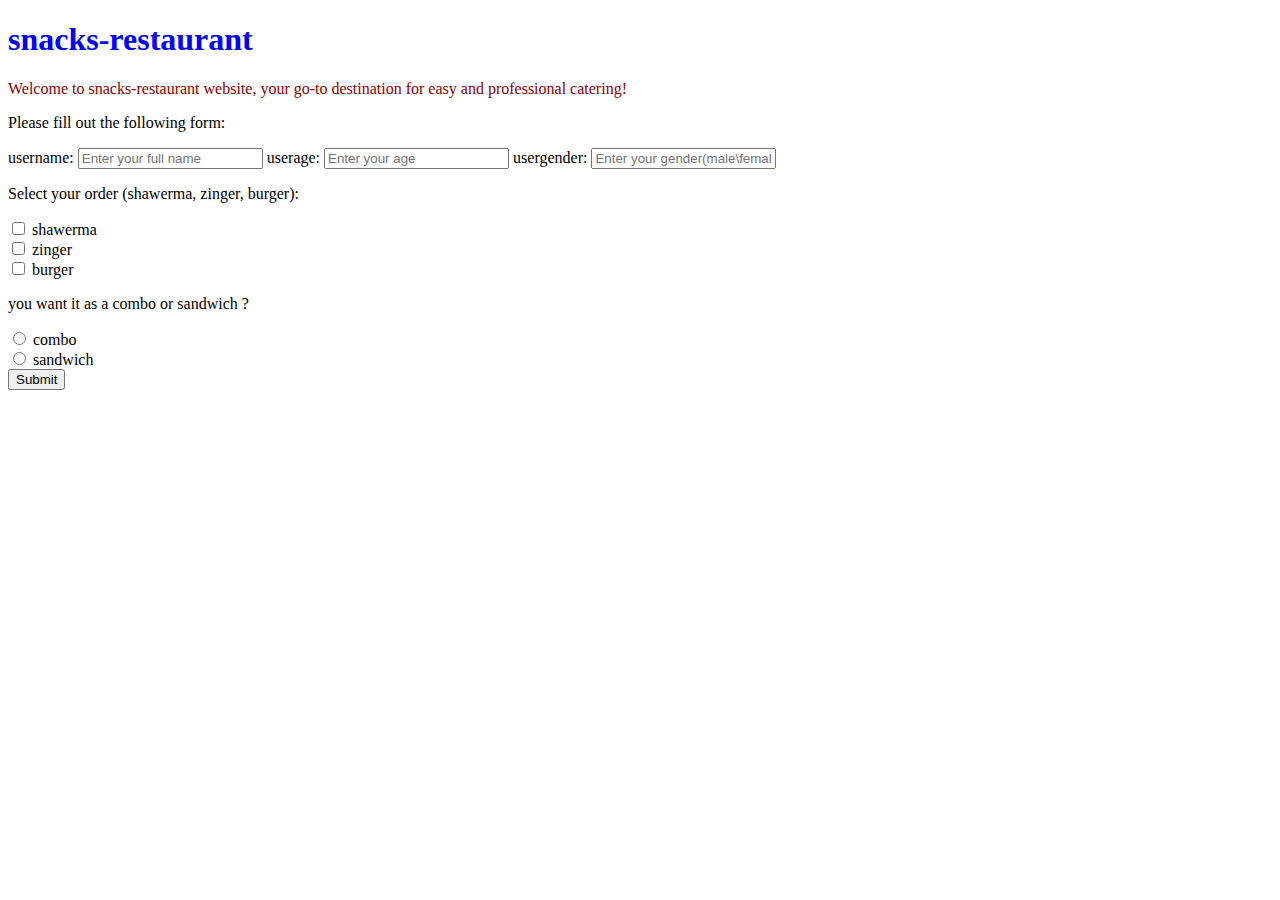
<file: index.html>
<!DOCTYPE html>
<html lang="en">
<head>
    <meta charset="UTF-8">
    <meta name="viewport" content="width=device-width, initial-scale=1.0">
    <title>Document</title>
    <link rel="stylesheet" href="style.css">
</head>
<body>
    <h1>  snacks-restaurant</h1>
    <p id ="par">Welcome to snacks-restaurant website, your go-to destination for easy and professional catering!</p>
<!-- EX5 : -->
 <form id="FormUser">
    <p>Please fill out the following form:</p>
    <label for="name">username:</label>
    <input type="text" id="name" name="name" placeholder="Enter your full name"> 

    <label for="age">userage:</label>
    <input type="text" id="age" name="age" placeholder="Enter your age">

    <label for="gender">usergender:</label>
    <input type="text" id="gender" name="gender" placeholder="Enter your gender(male\female)">

    <p>Select your order (shawerma, zinger, burger):</p>
    <input type="checkbox" id="shawerma" name="shawerma" value="shawerma">
    <label for="shawerma"> shawerma</label><br>
    <input type="checkbox" id="zinger" name="zinger" value="zinger">
    <label for="zinger"> zinger</label><br>
    <input type="checkbox" id="burger" name="burger" value="burger">
    <label for="burger">burger</label><br>

    <p>you want it as a combo or sandwich ?</p>
    <input type="radio" name="yourchoice" value="combo" id="combo">
    <label for="combo">combo</label><br>
    <input type="radio" name="yourchoice" value="sandwich" id="sandwich">
    <label for="sandwich">sandwich</label><br>

    <button type="submit">Submit</button><br>
    <p id="output"></p>

    
 </form>

   
    <script src="app.js">
    </script>
</body>
</html>
</file>
<file: style.css>
h1{
    color: blue;
    
}
p#par {
color:darkred
}
</file>
